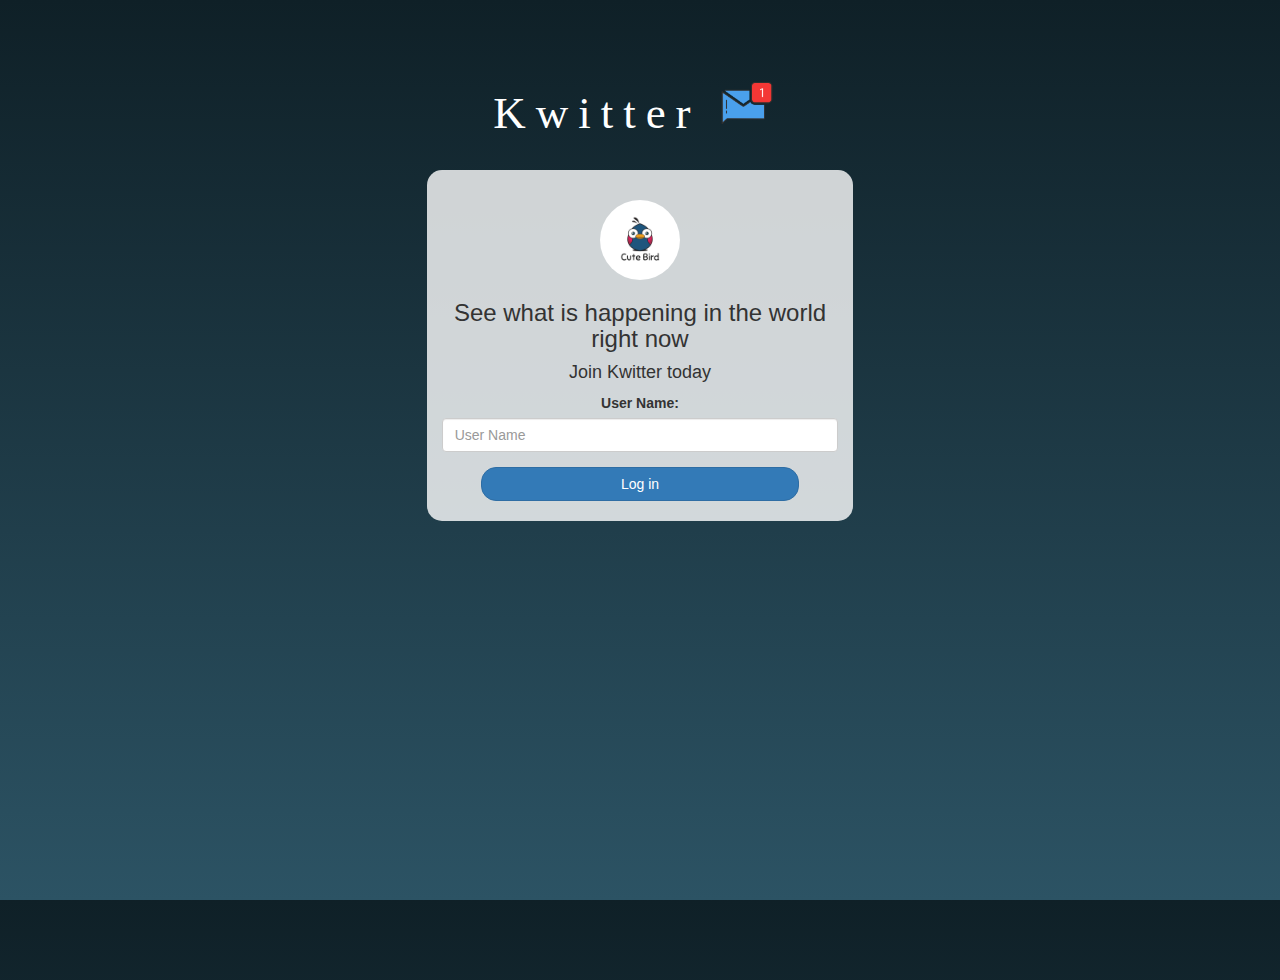
<file: index.html>
<!DOCTYPE html>
<html>
<head>
	<title>Kwitter</title>
<link href="https://fonts.googleapis.com/css?family=Yeon+Sung&display=swap" rel="stylesheet"><meta name="viewport" content="width=device-width, initial-scale=1">
<link rel="preconnect" href="https://fonts.googleapis.com">
<link rel="preconnect" href="https://fonts.gstatic.com" crossorigin>
<link href="https://fonts.googleapis.com/css2?family=Pangolin&display=swap" rel="stylesheet">
<link rel="preconnect" href="https://fonts.googleapis.com">
<link rel="preconnect" href="https://fonts.gstatic.com" crossorigin>
<link href="https://fonts.googleapis.com/css2?family=Pacifico&family=Pangolin&display=swap" rel="stylesheet">
<link rel="stylesheet" href="https://maxcdn.bootstrapcdn.com/bootstrap/3.4.0/css/bootstrap.min.css">
<script src="https://ajax.googleapis.com/ajax/libs/jquery/3.4.1/jquery.min.js"></script>
<script src="https://maxcdn.bootstrapcdn.com/bootstrap/3.4.0/js/bootstrap.min.js"></script>

<link rel="stylesheet" type="text/css" href="style.css">
<script src="main.js"></script>
</head>
<body>
<center>
	<h1 class="header">	
		Kwitter	<sup>
	<img src="m2.png">
	</sup>
</h1>
	<div class="col-lg-4 col-md-6 col-sm-6 col-xs-11 login_div">
	<img src="logo.png" class="logo">
		<h3 >See what is happening in the world right now</h3>
		<h4 >Join Kwitter today</h4>
		<div class="form-group">
		  <label >User Name:</label>
		  <input type="text" id="user_name" class="form-control" placeholder="User Name">
		</div>
		<button id="login_button" class="btn btn-primary" onclick="addUser()">Log in</button>
		<br><br>
	</div>
</center>
</body>
</html>
</file>
<file: style.css>
html, body
{
  height: 100%;
  margin: 0;
}

body
{
background-image: linear-gradient(#0F2027, #2C5364);
}

.header
{
	color: white;font-family: 'Dancing Script', cursive;font-size: 45px;letter-spacing: 10px;margin-top: 80px;
}
.header img
{
	width: 80px;margin-left: -15px;
}

.login_div
{
	background: rgba(255,255,255,0.8);float: none;border-radius: 15px;
}

.logo
{
	width: 80px;margin-top: 30px;border-radius: 40px;
}

#login_button
{
	width: 80%;border-radius: 15px;
}

.room_name
{
	cursor: pointer;
	font-size: 20px;
}


#logout
{
	font-size: 20px; float: right;
}


#output
{
	padding: 10px; width:80%;background: rgba(255,255,255,0.8);border-radius: 15px;
}

.input_div_room_page
{
	width: 80%;
}

.input_div label
{
	color: white;font-size: 20px;
}


.input_div_message_page
{
	position: fixed;bottom: 0px;width: 100%;background: rgba(255,255,255,0.8);
}
.input_div_message_page label
{
	color: black;
}
.input_div_message_page #msg
{
	width: 80%;
}
.input_div_message_page button
{
	margin-top: 15px;
	width: 50%; 
}
.color_white
{
	color: white
}

.user_tick
{
	width:20px;
}
.message_h4
{
	padding-left:5px;color:grey;
}
</file>
